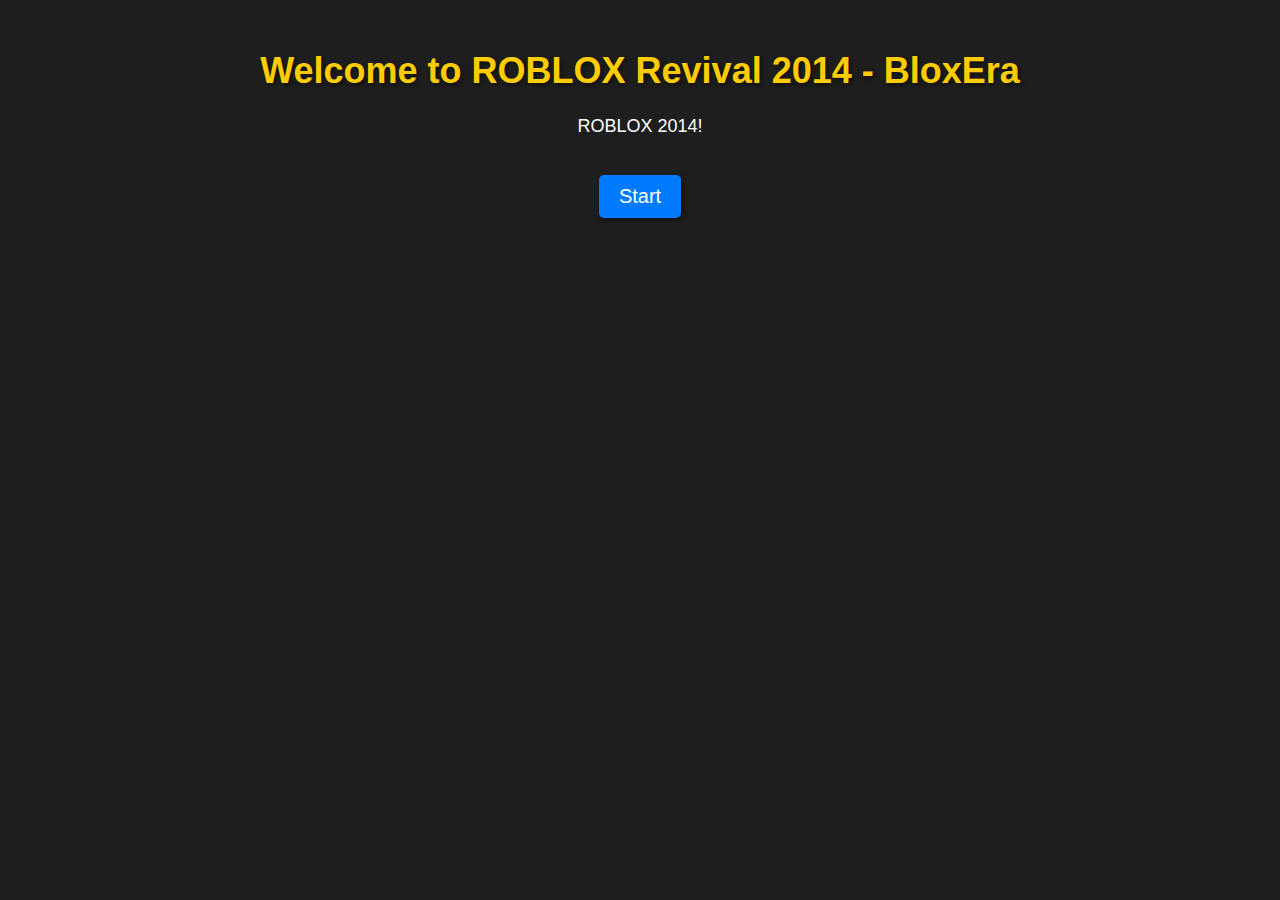
<file: index.html>
<!DOCTYPE html>
<html lang="ru">
<head>
    <meta charset="UTF-8">
    <meta name="viewport" content="width=device-width, initial-scale=1.0">
    <title>Welcome to BloxEra</title>
    <style>
        body {
            background-color: #1e1e1e;
            font-family: Arial, sans-serif;
            text-align: center;
            color: white;
        }
        .container {
            margin-top: 50px;
        }
        h1 {
            font-size: 36px;
            color: #ffcc00;
            text-shadow: 2px 2px 4px rgba(0, 0, 0, 0.5);
        }
        p {
            font-size: 18px;
            margin-top: 20px;
        }
        .button {
            display: inline-block;
            margin-top: 20px;
            padding: 10px 20px;
            background-color: #007bff;
            color: white;
            text-decoration: none;
            font-size: 20px;
            border-radius: 5px;
            box-shadow: 2px 2px 5px rgba(0, 0, 0, 0.5);
        }
        .button:hover {
            background-color: #0056b3;
        }
    </style>
</head>
<body>
    <div class="container">
        <h1>Welcome to ROBLOX Revival 2014 - BloxEra</h1>
        <p>ROBLOX 2014!</p>
        <a href="home.html" class="button">Start</a>
    </div>
</body>
</html>
</file>
